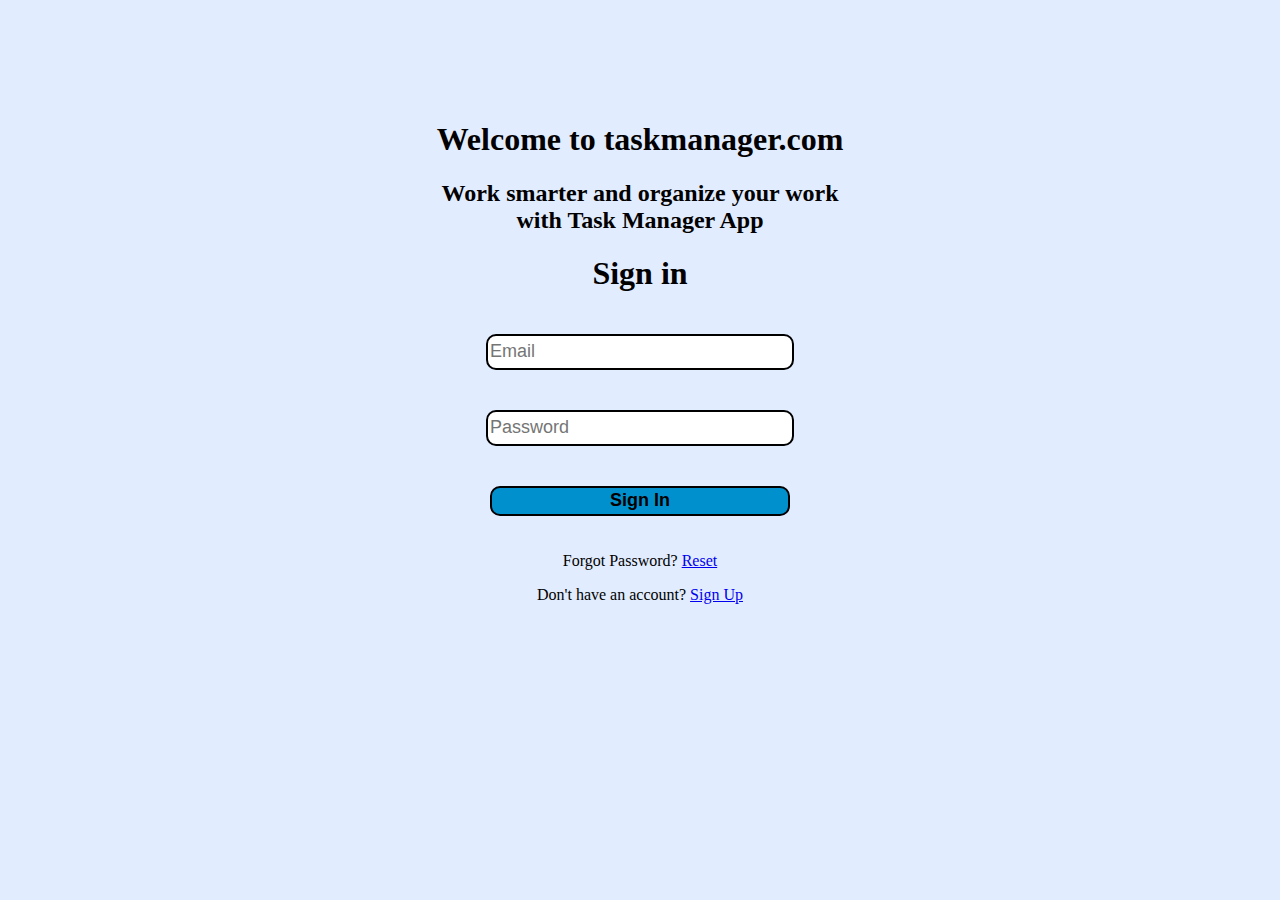
<file: index.html>
<!DOCTYPE html>
<html lang="en">
    <head>
        <title>Task management</title>
        <meta charset="UTF-8">
        <meta name="viewport" content="width = divise-width,        initial-scale=1">
        <style>
            body{
                text-align: center;
                margin: 50px;
                padding: 50px;
                background-color:rgb(226, 236, 255);
            }

            input{
                width: 300px;
                height: 30px;
                margin: 20px;
                font-size: large; 
                border-radius: 10px; 
                border-color: black ;
                border-style: solid;             
            }
            #login_submit{
                color: black;
                background-color:rgb(0, 144, 205); 
                font-size: large;
                font-weight: bold;                
            }

            #login_submit:hover{
                cursor: pointer;
                background-color: rgb(60, 0, 255);
            }
        </style>
    </head>

    <body>
        <h1>Welcome to taskmanager.com</h1>
        <h2>Work smarter and organize your work <br>with Task Manager App</h2>
        <!--<img id="img_home" src='images/project.jpg' alt="planning image">-->

        <form action="login.py" method="post">
            <h1>Sign in</h1>

            <input type="email" id="username" name="username"       placeholder="Email" required><br>

            <input type="password" id="password" name="password" placeholder="Password" required><br>

            <input type="submit" id="login_submit" value="Sign In">

            <p>Forgot Password? <a href="reset_password.html">Reset</a></p>

            <p>Don't have an account? <a href="signup.html">Sign Up</a></p>

        </form>
        
    </body>
</html>
</file>
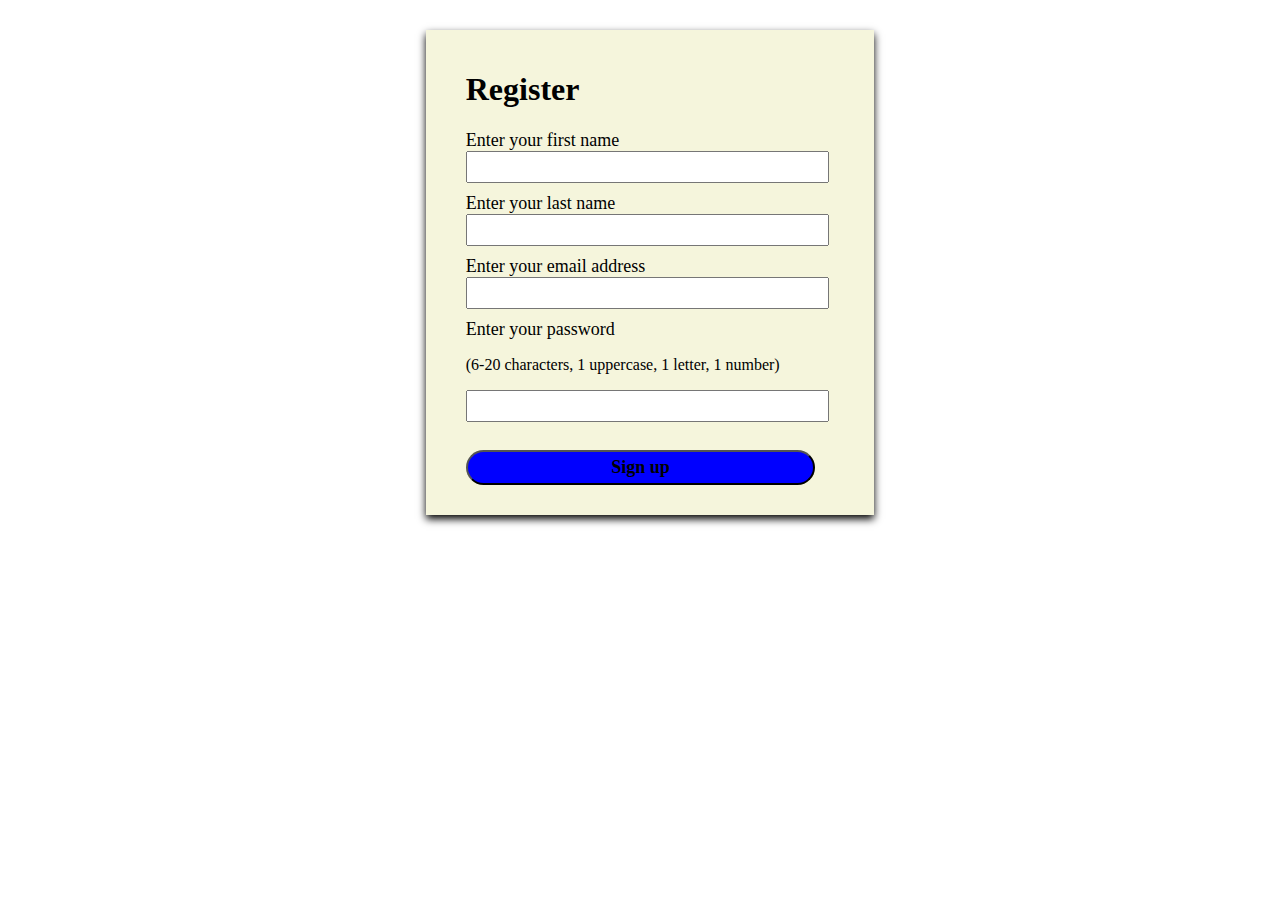
<file: templates/signup.html>
<!DOCTYPE html>
<html lan="en">

<head>
 <title>Sign up</title>
 <meta charset="UTF-8">
 <meta name="viewport" content="width=device-width, initial-scale=1">

 <link rel = "stylesheet" href = "signup.css"> 

</head>

<body>
  <div id="container">
    <div class="card">
      <div class="card_content">
   
        <!--sign up form-->
        <form action="/signup" method="POST">

          <h1>Register</h1>

          <!--Labels and inputs-->
          <label for="first_name">Enter your first name</label><br>
          <input type="text" id="first_name"  name="first_name"  required><br>
          <label for="last_name">Enter your last name</label><br>
          <input type="text" id="last_name"  name="last_name" required><br>
          <label for="email">Enter your email address</label><br>
          <input type="email" id="email"  name="email" required><br>
          <label for="passeword">Enter your password</label>
          <p>(6-20 characters, 1 uppercase, 1 letter, 1 number)</p>
          <input type="password" id="password"  name="password" maxlength="20" required><br><br>

          <!--submit button-->
          <input type="submit" id="signup_submit" value="Sign up">
    
        </form>        
      </div>
    </div>
  </div> 
</body>
</html>
</file>
<file: templates/signup.css>
/*style for container*/
#container{
   margin: 10%;
   margin-top: 10px;
   padding: 20px;
   /*to center container content (the card)*/
   display: flex;
   justify-content: center;
   align-items: center;
   height: 100%;
   /*text-align: center;*/
}
/*style for card*/
.card{
   box-shadow: 0 4px 8px 0;
   width: 40%;
   background-color:beige;
   /*align-items: center;*/
   height: 100%;
   padding-right: 20px;
   padding-bottom: 20px;
   padding-top: 20px;
   padding-left: 40px;
   margin-left: 20px;  
}

/*style for labels*/
label{
   font-size: 18px;
   /*font-weight: bold;*/
   text-align: left;       
}

/*style for input*/
input{
   margin-bottom: 10px;
   padding: 5px;
   font-size: 16px;
   font-family: Georgia, 'Times New Roman', Times, serif;
   width: 90%;/*how long the input box on the page*/  
     }

#signup_submit{
   background-color: blue;
   border-radius: 20px;
   text-align: center;
   font-size: 18px;
   font-weight:bolder;
}
#signup_submit:hover{
   background-color: aqua;
}
</file>
